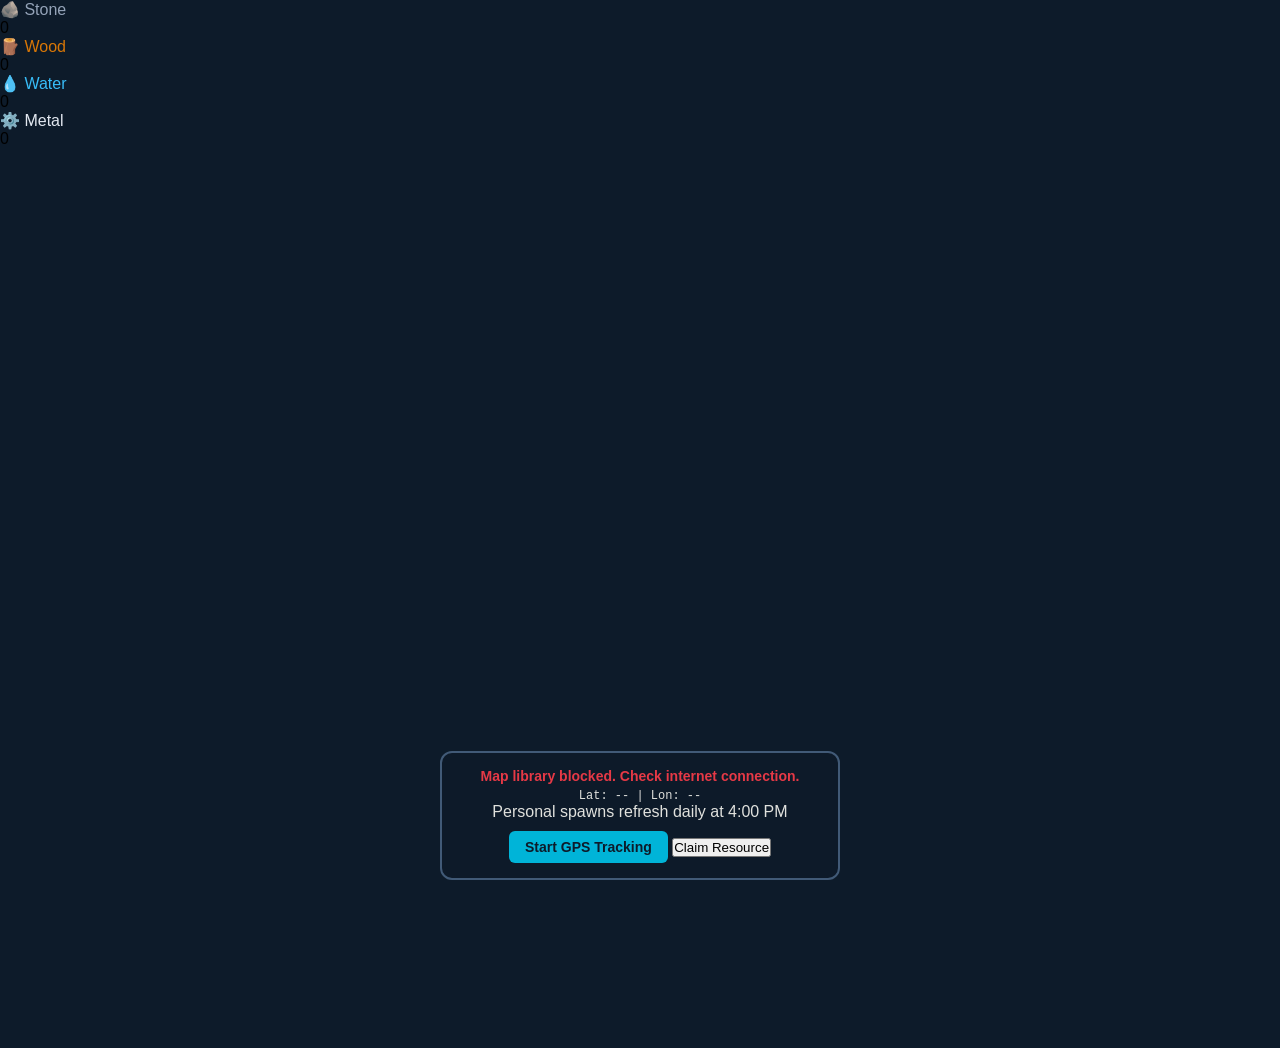
<file: ArchivedFiles/Stage1test/BristolMapGame_Stage1_v1/docs/index.html>
<!DOCTYPE html>
<html lang="en-GB">
<head>
    <meta charset="UTF-8">
    <meta name="viewport" content="width=device-width, initial-scale=1.0, maximum-scale=1.0, user-scalable=no">
    <title>Bristol Exploration Game</title>
    
    <link rel="manifest" href="./manifest.json">
    <meta name="theme-color" content="#1b263b">
    
    <!-- Switched to Cloudflare CDN for reliable loading -->
    <link rel="stylesheet" href="https://cloudflare.com" />

    <style>
        * { box-sizing: border-box; margin: 0; padding: 0; }
        html, body, #map {
            width: 100%;
            height: 100%;
            background-color: #0d1b2a;
            font-family: sans-serif;
            overflow: hidden;
        }
        #ui-layer {
            position: absolute;
            bottom: 20px;
            left: 50%;
            transform: translateX(-50%);
            z-index: 1000;
            width: 90%;
            max-width: 400px;
            background: rgba(13, 27, 42, 0.95);
            border: 2px solid #415a77;
            border-radius: 12px;
            padding: 15px;
            color: #e0e1dd;
            text-align: center;
        }
        .status-text { font-size: 14px; font-weight: bold; margin-bottom: 5px; color: #00b4d8; }
        .coord-display { font-family: monospace; font-size: 12px; color: #e0e1dd; }
        #start-btn {
            margin-top: 10px;
            padding: 8px 16px;
            background: #00b4d8;
            color: #0d1b2a;
            border: none;
            border-radius: 6px;
            font-weight: bold;
            font-size: 14px;
            cursor: pointer;
        }
    </style>
</head>
<body>

    <div id="inventory-bar">
        <div class="res-slot"><div class="res-label" style="color:#94a3b8;">🪨 Stone</div><div class="res-count" id="count-stone">0</div></div>
        <div class="res-slot"><div class="res-label" style="color:#d97706;">🪵 Wood</div><div class="res-count" id="count-wood">0</div></div>
        <div class="res-slot"><div class="res-label" style="color:#38bdf8;">💧 Water</div><div class="res-count" id="count-water">0</div></div>
        <div class="res-slot"><div class="res-label" style="color:#e2e8f0;">⚙️ Metal</div><div class="res-count" id="count-metal">0</div></div>
    </div>

    <div id="map"></div>

    <div id="ui-layer">
        <div class="status-text" id="gps-status">Loading Map Engine...</div>
        <div class="coord-display" id="gps-coords">Lat: -- | Lon: --</div>
        <div class="refresh-info" id="refresh-status">Personal spawns refresh daily at 4:00 PM</div>
        <button id="start-btn" class="action-btn">Start GPS Tracking</button>
        <button id="claim-btn" class="action-btn">Claim Resource</button>
    </div>

    <!-- Switched to Cloudflare CDN -->
    <script src="https://cloudflare.com"></script>
    <script>
        const statusDisplay = document.getElementById('gps-status');
        const coordDisplay = document.getElementById('gps-coords');
        const startBtn = document.getElementById('start-btn');

        window.onerror = function(msg, url, line) {
            statusDisplay.style.color = "#e63946";
            statusDisplay.textContent = "JS Error: " + msg + " (Line " + line + ")";
        };

        // Wait until all external scripts (Leaflet) have fully loaded
        window.addEventListener('load', () => {
            if (typeof L === 'undefined') {
                statusDisplay.style.color = "#e63946";
                statusDisplay.textContent = "Map library blocked. Check internet connection.";
                return;
            }

            // 1. Initialize Leaflet Map locked to Bristol
            const BRISTOL_BOUNDS = L.latLngBounds([51.4000, -2.6800], [51.5200, -2.5000]);
            const map = L.map('map', {
                center: [51.4545, -2.5879],
                zoom: 15,
                minZoom: 12,
                maxZoom: 19,
                maxBounds: BRISTOL_BOUNDS,
                maxBoundsViscosity: 1.0,
                zoomControl: false
            });

            L.tileLayer('https://{s}.tile.openstreetmap.org/{z}/{x}/{y}.png', {
                attribution: '&copy; OpenStreetMap'
            }).addTo(map);

            // 2. Render Collectibles
            const MOCK_COLLECTIBLES = [
                { name: "Castle Park Fountain Token", lat: 51.4548, lng: -2.5872, tier: "global" },
                { name: "SS Great Britain Maritime Shard", lat: 51.4484, lng: -2.6083, tier: "global" },
                { name: "Clifton Suspension Bridge Medal", lat: 51.4549, lng: -2.6279, tier: "global" },
                { name: "Gloucester Road Indie Coin", lat: 51.4772, lng: -2.5891, tier: "personal" },
                { name: "BS5 Local Sandbox Anchor", lat: 51.4580, lng: -2.5530, tier: "personal" }
            ];

            MOCK_COLLECTIBLES.forEach(item => {
                L.circle([item.lat, item.lng], {
                    radius: 20,
                    color: item.tier === 'global' ? '#ffb703' : '#fb8500',
                    fillOpacity: 0.4
                }).addTo(map).bindPopup(`<b>${item.name}</b>`);
            });

            let playerMarker = null;
            let accuracyCircle = null;

            function startGPS() {
                if (!('geolocation' in navigator)) {
                    statusDisplay.textContent = "Geolocation not supported.";
                    return;
                }

                statusDisplay.textContent = "Requesting Android GPS...";
                statusDisplay.style.color = "#ffb703";

                navigator.geolocation.watchPosition(
                    (pos) => {
                        const { latitude, longitude, accuracy } = pos.coords;
                        const currentPos = L.latLng(latitude, longitude);

                        statusDisplay.textContent = "GPS Connected";
                        statusDisplay.style.color = "#4ad66d";
                        coordDisplay.textContent = `Lat: ${latitude.toFixed(5)} | Lon: ${longitude.toFixed(5)} (±${Math.round(accuracy)}m)`;
                        startBtn.style.display = "none";

                        if (!playerMarker) {
                            playerMarker = L.circleMarker(currentPos, {
                                radius: 8, color: '#fff', fillColor: '#00b4d8', fillOpacity: 1, weight: 3
                            }).addTo(map);
                            accuracyCircle = L.circle(currentPos, {
                                radius: accuracy, color: '#00b4d8', fillOpacity: 0.15, weight: 1
                            }).addTo(map);
                            map.setView(currentPos, 16);
                        } else {
                            playerMarker.setLatLng(currentPos);
                            accuracyCircle.setLatLng(currentPos).setRadius(accuracy);
                        }
                    },
                    (err) => {
                        statusDisplay.style.color = "#e63946";
                        statusDisplay.textContent = `GPS Error (${err.code}): ${err.message}`;
                    },
                    { enableHighAccuracy: true, timeout: 15000, maximumAge: 10000 }
                );
            }

            startBtn.addEventListener('click', startGPS);
            startGPS();
        });
    </script>
</body>
</html>
</file>
